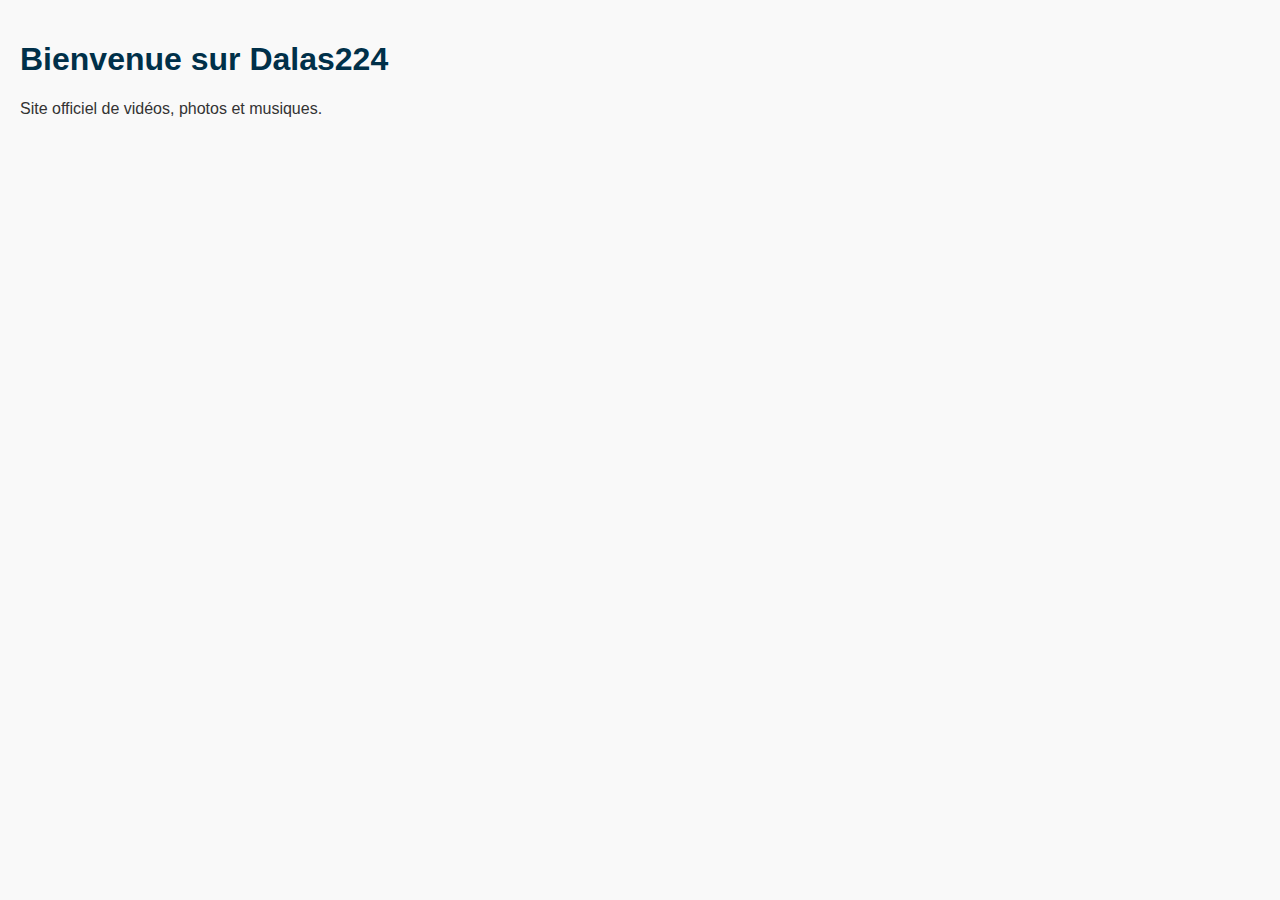
<file: Index.html>
<!DOCTYPE html>
<html lang="fr">
<head>
  <meta charset="UTF-8">
  <title>Dalas224.com – Accueil</title>
  <link rel="stylesheet" href="assets/css/style.css">
</head>
<body>
  <h1>Bienvenue sur Dalas224</h1>
  <p>Site officiel de vidéos, photos et musiques.</p>
</body>
</html>
</file>
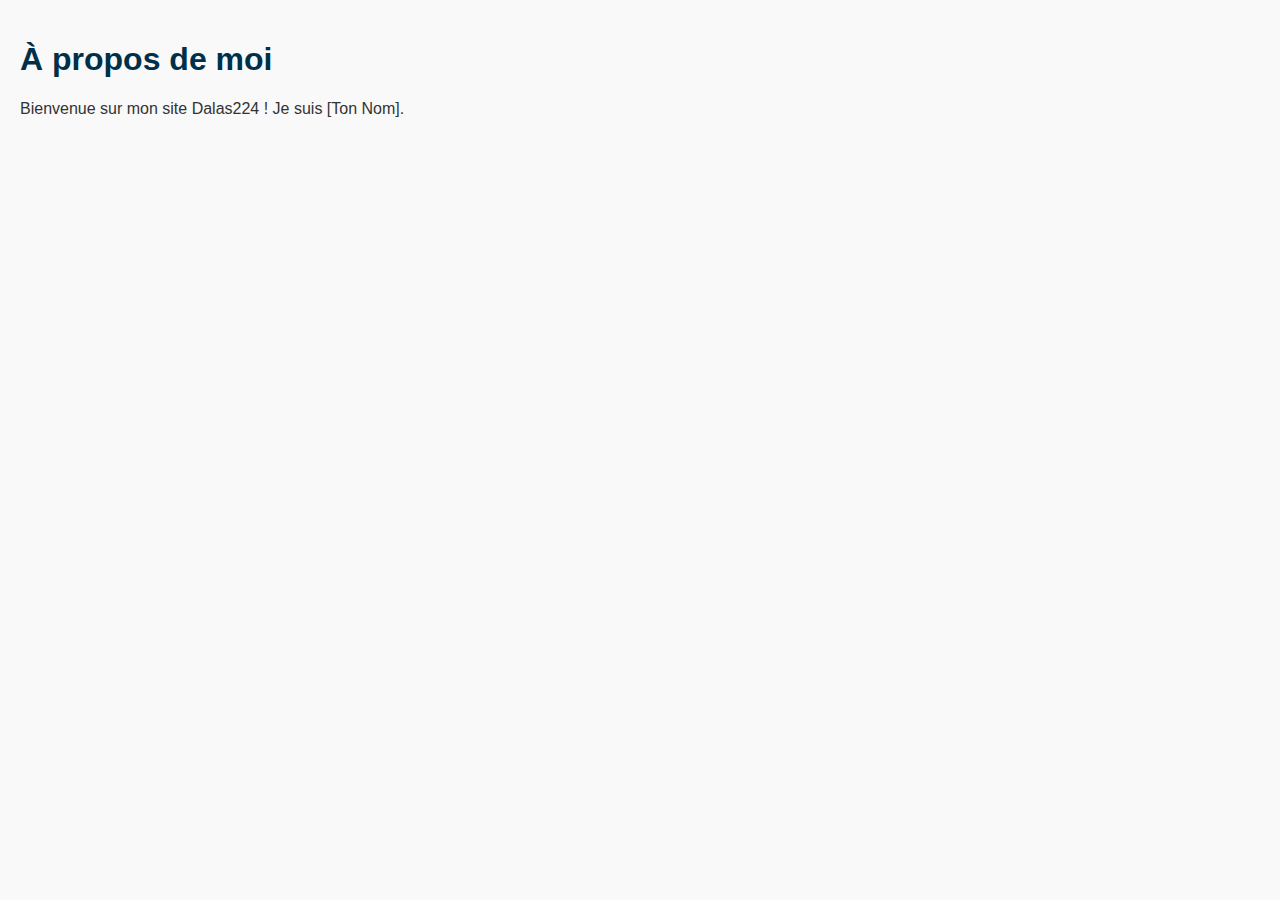
<file: about.html>
<!DOCTYPE html>
<html lang="fr">
<head>
  <meta charset="UTF-8">
  <title>À propos – Dalas224</title>
  <link rel="stylesheet" href="assets/css/style.css">
</head>
<body>
  <h1>À propos de moi</h1>
  <p>Bienvenue sur mon site Dalas224 ! Je suis [Ton Nom].</p>
</body>
</html>
</file>
<file: assets/css/style.css>
body {
  margin: 0;
  font-family: Arial, sans-serif;
  background: #f9f9f9;
  color: #333;
  padding: 20px;
}

h1 {
  color: #003049;
}

audio, video {
  max-width: 100%;
}
</file>
